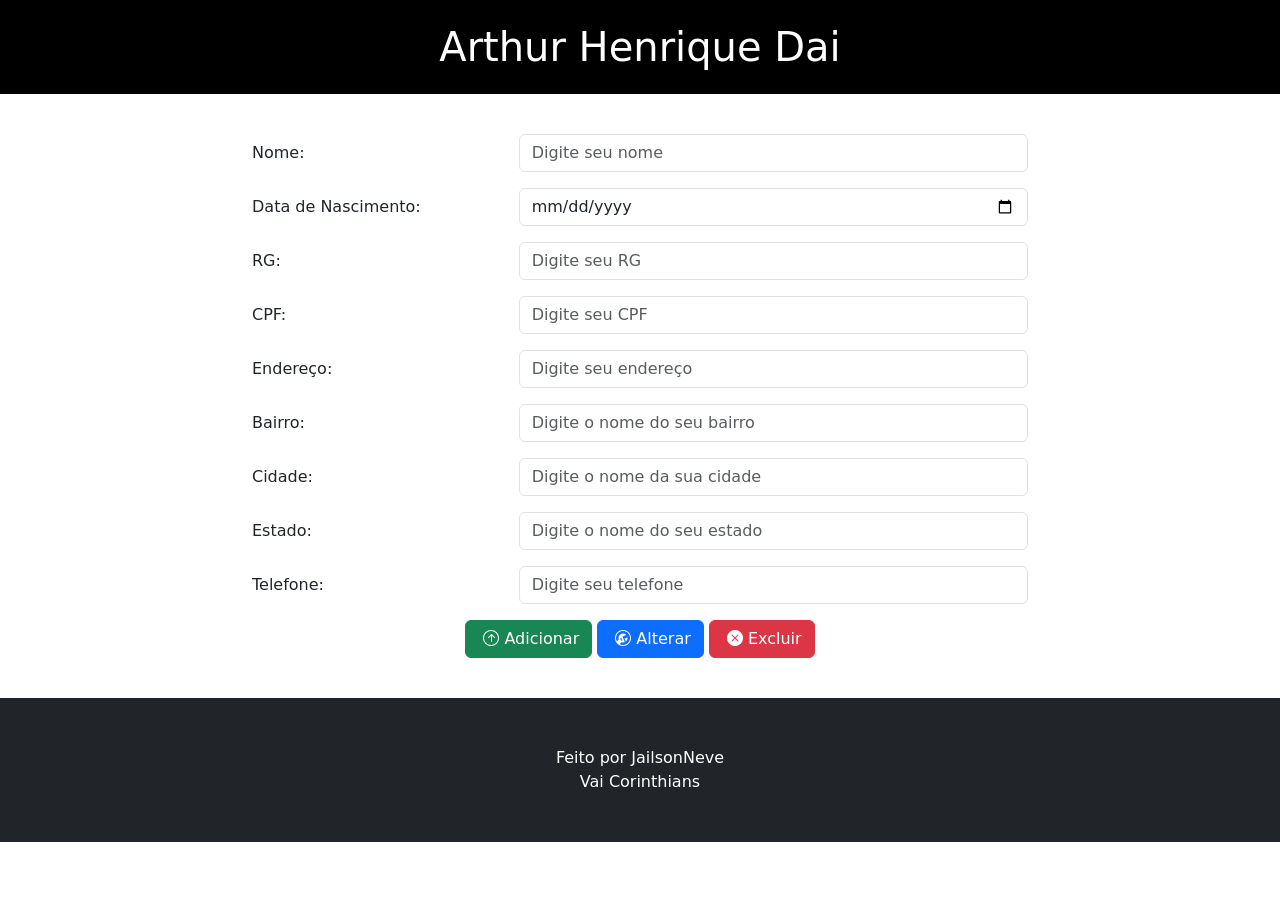
<file: 15 do 08/atv01.html>
<!DOCTYPE html>
<html lang="en">
<head>
    <meta charset="UTF-8">
    <meta name="viewport" content="width=device-width, initial-scale=1.0">
    <link rel="stylesheet" href="https://stackpath.bootstrapcdn.com/bootstrap/4.1.3/css/bootstrap.min.css"> 
    <link rel="stylesheet" href="https://maxcdn.bootstrapcdn.com/font-awesome/4.7.0/css/font-awesome.min.css">
    <link href="https://cdn.jsdelivr.net/npm/bootstrap@5.3.3/dist/css/bootstrap.min.css" rel="stylesheet" integrity="sha384-QWTKZyjpPEjISv5WaRU9OFeRpok6YctnYmDr5pNlyT2bRjXh0JMhjY6hW+ALEwIH" crossorigin="anonymous">
    <link rel="stylesheet" href="https://cdn.jsdelivr.net/npm/bootstrap-icons@1.11.3/font/bootstrap-icons.min.css">
    <link rel="stylesheet" href="atv01.css">
    <title>Atv01</title>
</head>
<body>
    <header class="text-center">
        <div class="navbar navbar-expand-lg navbar-black bg-black text-white">
            <h1>Arthur Henrique Dai</h1>
        </div>
    </header>
    <main class="container">
        <form>
            <div class="form-group row">
                <label class="col-4 col-form-label" for="nomeUser">Nome:</label> 
                <div class="col-8">
                <input id="nomeUser" name="nomeUser" placeholder="Digite seu nome" type="text" class="form-control" required="required">
                </div>
            </div>
            <div class="form-group row">
                <label for="dataUser" class="col-4 col-form-label">Data de Nascimento:</label> 
                <div class="col-8">
                <input id="dataUser" name="dataUser" placeholder="Digite sua data de nascimento" type="date" required="required" class="form-control">
                </div>
            </div>
            <div class="form-group row">
                <label for="rgUser" class="col-4 col-form-label">RG:</label> 
                <div class="col-8">
                <input id="rgUser" name="rgUser" placeholder="Digite seu RG" type="text" class="form-control" required="required">
                </div>
            </div>
            <div class="form-group row">
                <label for="cpfUser" class="col-4 col-form-label">CPF:</label> 
                <div class="col-8">
                <input id="cpfUser" name="cpfUser" placeholder="Digite seu CPF" type="text" class="form-control" required="required">
                </div>
            </div>
            <div class="form-group row">
                <label for="enderecoUser" class="col-4 col-form-label">Endereço:</label> 
                <div class="col-8">
                <input id="enderecoUser" name="enderecoUser" placeholder="Digite seu endereço" type="text" class="form-control" required="required">
                </div>
            </div>
            <div class="form-group row">
                <label for="bairroUser" class="col-4 col-form-label">Bairro:</label> 
                <div class="col-8">
                <input id="bairroUser" name="bairroUser" placeholder="Digite o nome do seu bairro" type="text" class="form-control" required="required">
                </div>
            </div>
            <div class="form-group row">
                <label for="cidadeUser" class="col-4 col-form-label">Cidade:</label> 
                <div class="col-8">
                <input id="cidadeUser" name="cidadeUser" placeholder="Digite o nome da sua cidade" type="text" class="form-control" required="required">
                </div>
            </div>
            <div class="form-group row">
                <label for="estadoUser" class="col-4 col-form-label">Estado:</label> 
                <div class="col-8">
                <input id="estadoUser" name="estadoUser" placeholder="Digite o nome do seu estado" type="text" class="form-control" required="required">
                </div>
            </div>
            <div class="form-group row">
                <label for="telefoneUser" class="col-4 col-form-label">Telefone:</label> 
                <div class="col-8">
                <input id="telefoneUser" name="telefoneUser" placeholder="Digite seu telefone" type="text" class="form-control" required="required">
                </div>
            </div>
            <div class="form-group text-center">
                <a href="#" class="btn btn-primary btn-success"><i class="bi bi-arrow-up-circle"></i>Adicionar</a>
                <a href="#" class="btn btn-primary btn-primary"><i class="bi bi-wrench-adjustable-circle"></i>Alterar</a>
                <a href="#" class="btn btn-primary btn-danger"><i class="bi bi-x-circle-fill "></i>Excluir</a>
            </div>
        </form>
    </main>
    <footer id="contato" class="py-5 bg-dark text-white text-center">
        <p class="m-0">Feito por JailsonNeve</p>
        <p class="m-0">Vai Corinthians</p>
    </footer>
    <script src="https://cdn.jsdelivr.net/npm/bootstrap@5.3.3/dist/js/bootstrap.bundle.min.js" integrity="sha384-YvpcrYf0tY3lHB60NNkmXc5s9fDVZLESaAA55NDzOxhy9GkcIdslK1eN7N6jIeHz" crossorigin="anonymous"></script>
</body>
</html>
</file>
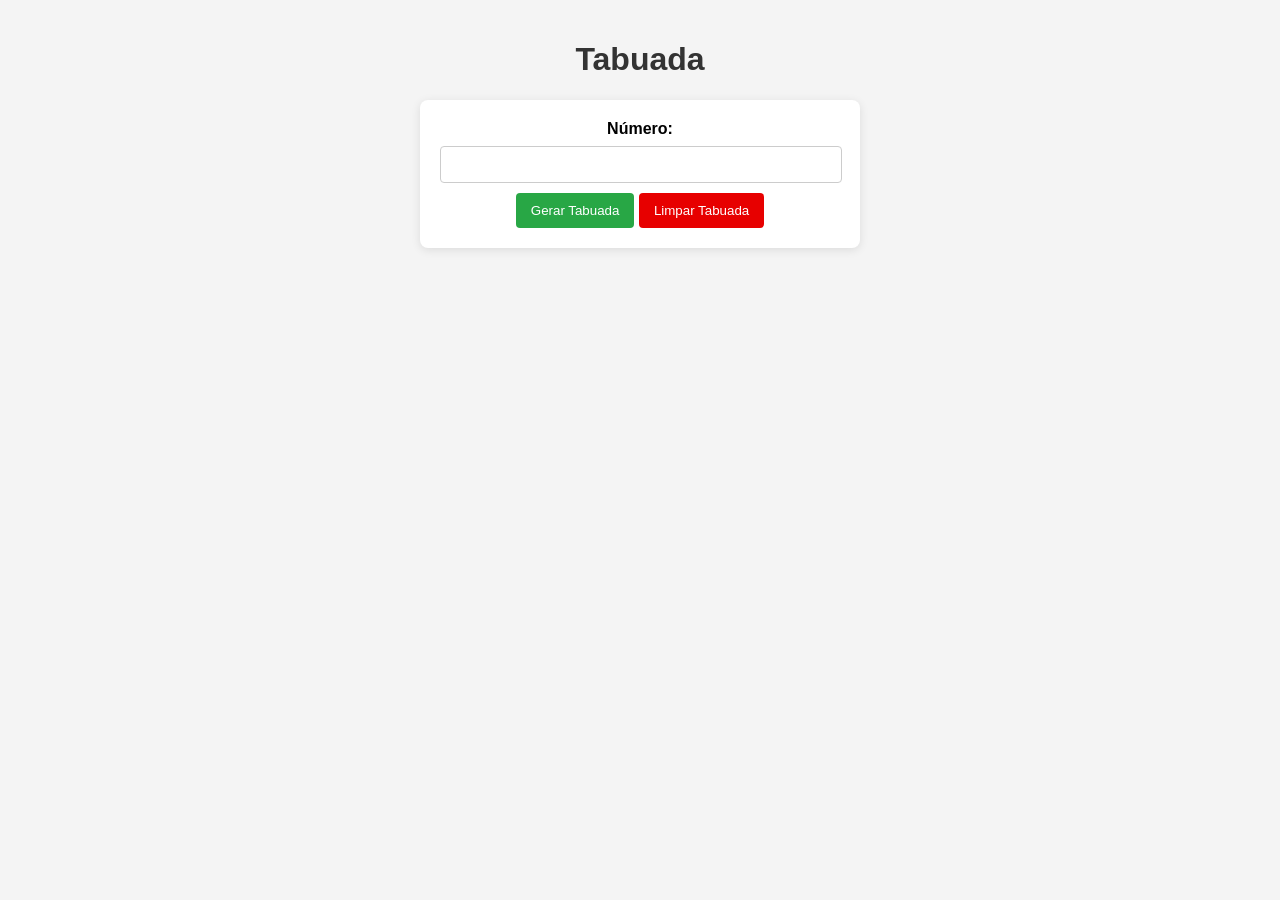
<file: 16 do 10/tabuada.html>
<!DOCTYPE html>
<html lang="en">
<head>
    <meta charset="UTF-8">
    <meta name="viewport" content="width=device-width, initial-scale=1.0">
    <link rel="stylesheet" href="style/css/style.css">
    <title>Tabuada</title>
</head>
<body>
    <h1>Tabuada</h1>
    <form>
        <label for="numero">Número:</label>
        <input type="number" id="numero" name="numero" required>
        <button type="button" class="buttonT" onclick="gerarTabuada()">Gerar Tabuada</button>
        <button type="button" class="buttonL" onclick="limpar()">Limpar Tabuada</button>
    </form>
    <div id="resultado"></div>
    <script src="style/js/script.js"></script>
</body>
</html>
</file>
<file: 15 do 08/atv01.css>
.container {
    max-width: 800px;
    margin: 40px auto;
}
h1{
    margin: 15px auto;
}
i{
    margin: 5px;
}
</file>
<file: 16 do 10/style/css/style.css>
body {
    font-family: Arial, sans-serif;
    background-color: #f4f4f4;
    margin: 0;
    padding: 20px;
    align-items: center;
    align-content: center;
    text-align: center;
}

h1 {
    text-align: center;
    color: #333;
}

form {
    background: #fff;
    padding: 20px;
    border-radius: 8px;
    box-shadow: 0 2px 10px rgba(0, 0, 0, 0.1);
    max-width: 400px;
    margin: 0 auto;
}

label {
    display: block;
    margin-bottom: 8px;
    font-weight: bold;
}

input[type="number"] {
    width: calc(100% - 20px);
    padding: 10px;
    border: 1px solid #ccc;
    border-radius: 4px;
    margin-bottom: 10px;
}

.buttonT {
    background-color: #28a745;
    color: white;
    border: none;
    padding: 10px 15px;
    border-radius: 4px;
    cursor: pointer;
    transition: background-color 0.3s;
}

.buttonT:hover {
    background-color: #218838;
}

.buttonL{
    background-color: #e70000;
    color: white;
    border: none;
    padding: 10px 15px;
    border-radius: 4px;
    cursor: pointer;
    transition: background-color 0.3s;
}

.buttonL:hover {
    background-color: #8b0000;
}

#resultado {
    display: none;
    margin-top: 20px;
    padding: 10px;
    background: #fff;
    border-radius: 8px;
    text-align: center;
    box-shadow: 0 2px 10px rgba(0, 0, 0, 0.1);
    max-width: 300px; 
    overflow: hidden; 
}
</file>
